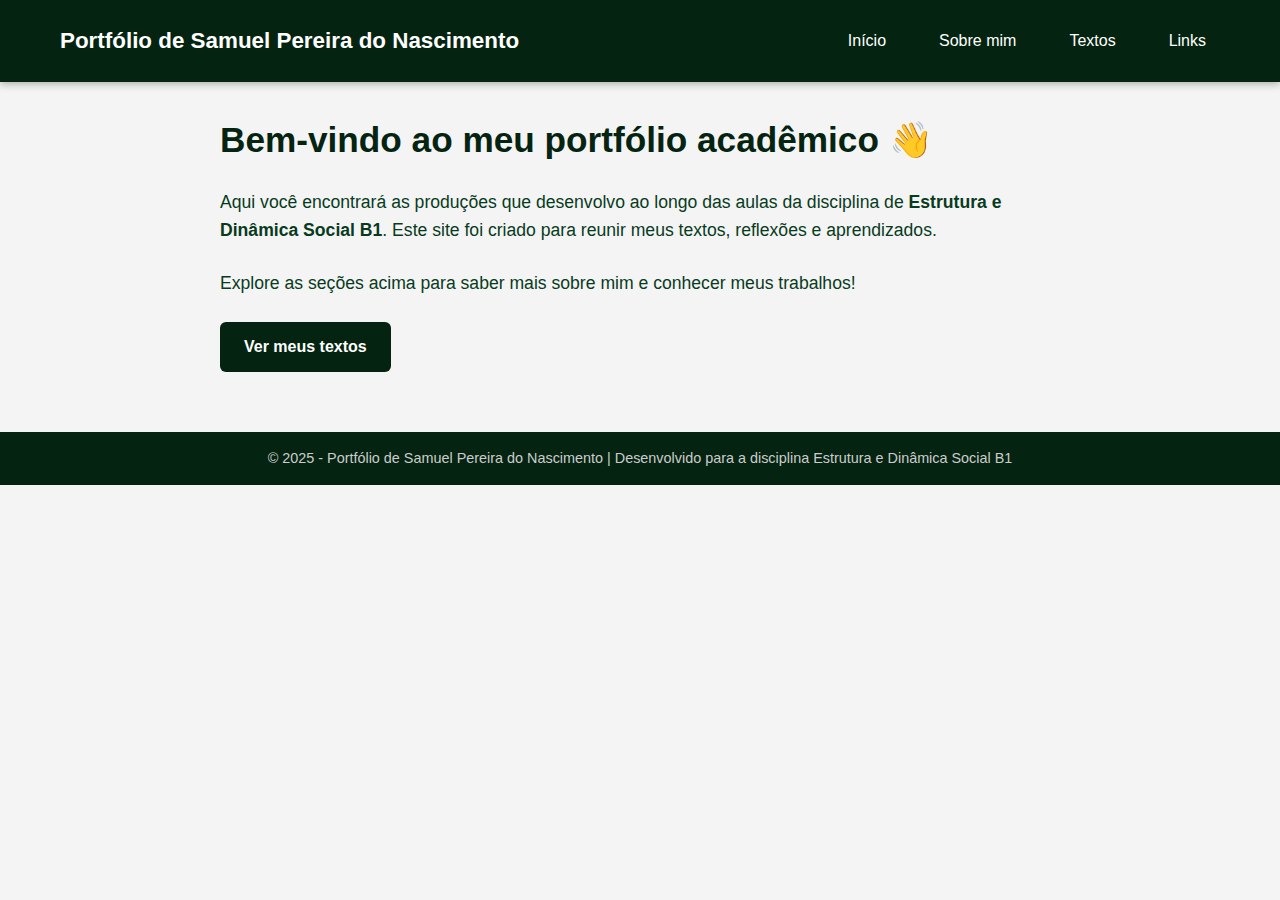
<file: index.html>
<!-- arquivo: index.html -->
<!DOCTYPE html>
<html lang="pt-BR">
<head>
    <meta charset="UTF-8">
    <meta name="viewport" content="width=device-width, initial-scale=1.0">
    <title>Portfólio - Samuel Pereira do Nascimento</title>
    <!-- Link para o CSS externo -->
    <link rel="stylesheet" href="style.css">
</head>
<body>

    <!-- ======= CABEÇALHO ======= -->
    <header>
        <h1>Portfólio de Samuel Pereira do Nascimento</h1>
        <nav>
            <a href="indexSS.html">Início</a>
            <a href="sobreSS.html">Sobre mim</a>
            <a href="textosSS.html">Textos</a>
            <a href="linksSS.html">Links</a>
        </nav>
    </header>

    <!-- ======= CONTEÚDO PRINCIPAL ======= -->
    <main>
        <h2>Bem-vindo ao meu portfólio acadêmico 👋</h2>
        <p>
            Aqui você encontrará as produções que desenvolvo ao longo das aulas da disciplina de 
            <strong>Estrutura e Dinâmica Social B1</strong>. Este site foi criado para reunir meus textos, reflexões e aprendizados.
        </p>
        <p>
            Explore as seções acima para saber mais sobre mim e conhecer meus trabalhos!
        </p>
        <a href="textosSS.html" class="btn">Ver meus textos</a>
    </main>

    <!-- ======= RODAPÉ ======= -->
    <footer>
        <p>© 2025 - Portfólio de Samuel Pereira do Nascimento | Desenvolvido para a disciplina Estrutura e Dinâmica Social B1</p>
    </footer>

</body>
</html>
</file>
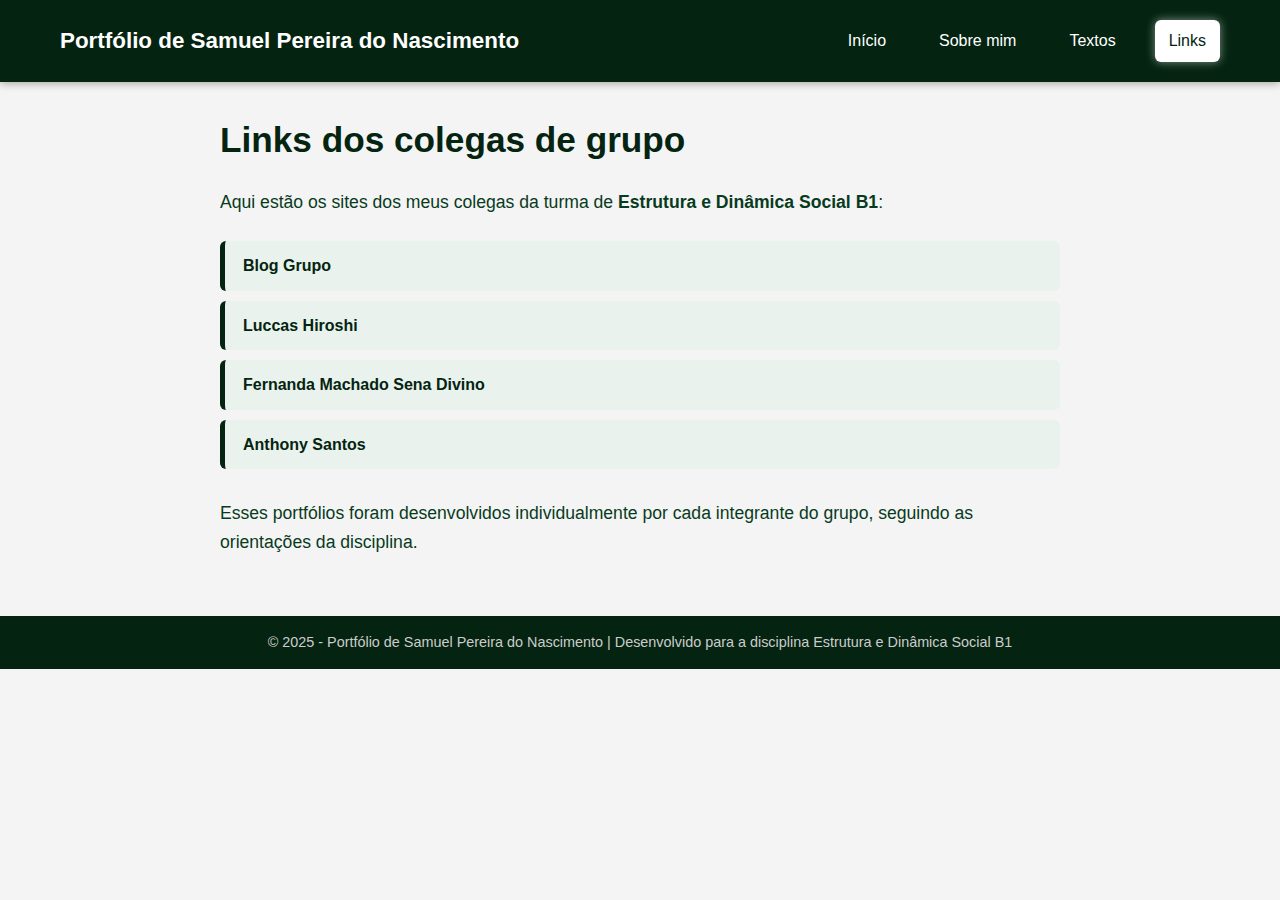
<file: linksSS.html>
<!-- arquivo: links.html -->
<!DOCTYPE html>
<html lang="pt-BR">
<head>
    <meta charset="UTF-8">
    <meta name="viewport" content="width=device-width, initial-scale=1.0">
    <title>Links - Portfólio de Samuel Pereira do Nascimento</title>
    <!-- Link para o CSS externo -->
    <link rel="stylesheet" href="style.css">
</head>
<body>

    <!-- ======= CABEÇALHO ======= -->
    <header>
        <h1>Portfólio de Samuel Pereira do Nascimento</h1>
        <nav>
            <a href="index.html">Início</a>
            <a href="sobreSS.html">Sobre mim</a>
            <a href="textosSS.html">Textos</a>
            <a href="linksSS.html" class="active">Links</a>
        </nav>
    </header>

    <!-- ======= CONTEÚDO PRINCIPAL ======= -->
    <main>
        <h2>Links dos colegas de grupo</h2>
        <p>Aqui estão os sites dos meus colegas da turma de <strong>Estrutura e Dinâmica Social B1</strong>:</p>

        <ul class="link-list">
            <li><a href="https://luccashiroshi.github.io/blog_grupo_eds/" target="_blank">Blog Grupo</a></li>
            <li><a href="https://luccashiroshi.github.io/EDS/" target="_blank">Luccas Hiroshi</a></li>
            <li><a href="https://machadosena.wixsite.com/mica-do-eu-social" target="_blank">Fernanda Machado Sena Divino</a></li>
            <li><a href="https://anthonysantos11202420571.blogspot.com/" target="_blank">Anthony Santos</a></li>
        </ul>

        <p style="margin-top: 30px;">
            Esses portfólios foram desenvolvidos individualmente por cada integrante do grupo, seguindo as orientações da disciplina.
        </p>
    </main>

    <!-- ======= RODAPÉ ======= -->
    <footer>
        <p>© 2025 - Portfólio de Samuel Pereira do Nascimento | Desenvolvido para a disciplina Estrutura e Dinâmica Social B1</p>
    </footer>

</body>
</html>
</file>
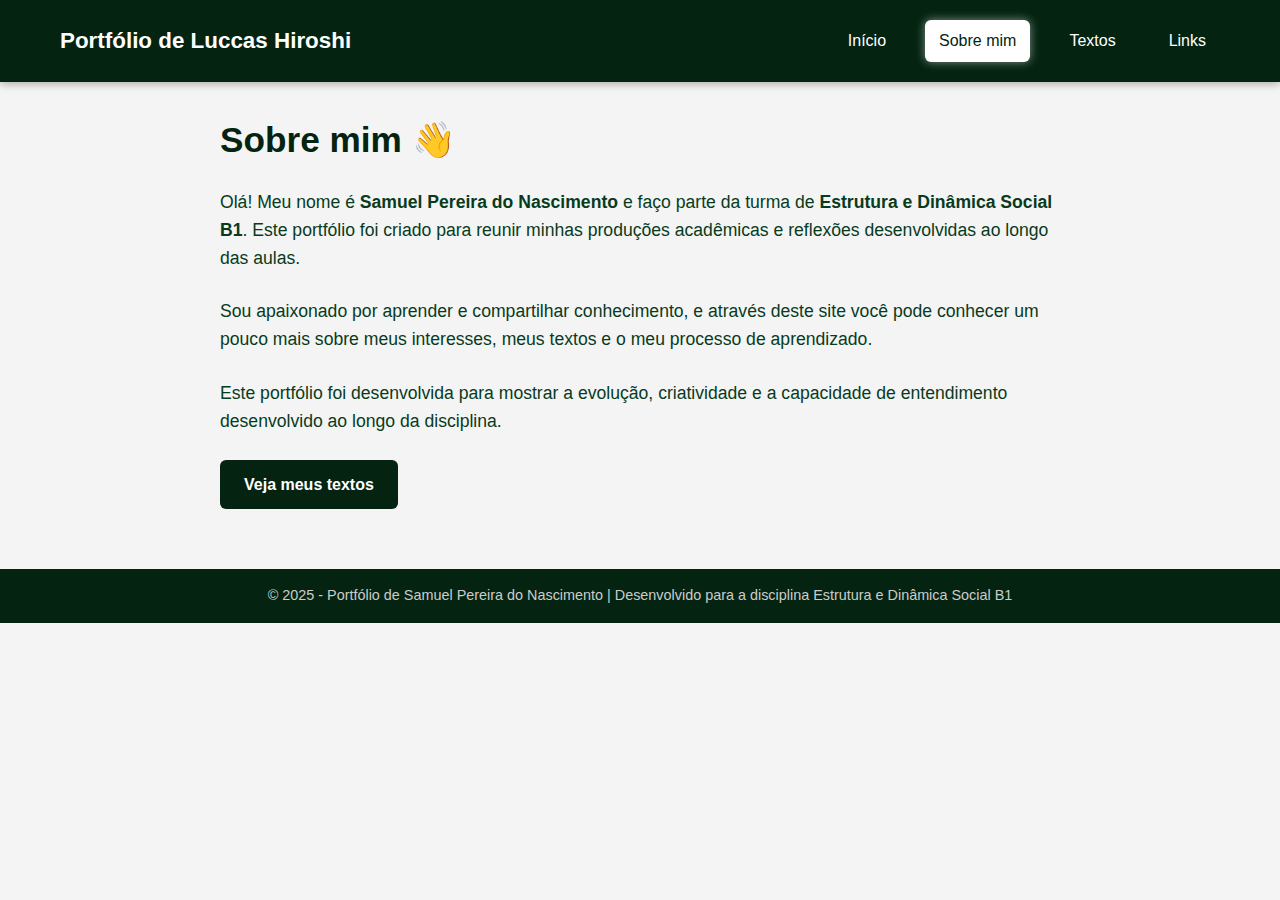
<file: sobreSS.html>
<!-- arquivo: sobre.html -->
<!DOCTYPE html>
<html lang="pt-BR">
<head>
    <meta charset="UTF-8">
    <meta name="viewport" content="width=device-width, initial-scale=1.0">
    <title>Sobre mim - Samuel Pereira do Nascimento</title>
    <!-- Link para o CSS externo -->
    <link rel="stylesheet" href="style.css">
</head>
<body>

    <!-- ======= CABEÇALHO ======= -->
    <header>
        <h1>Portfólio de Luccas Hiroshi</h1>
        <nav>
            <a href="index.html">Início</a>
            <a href="sobreSS.html" class="active">Sobre mim</a>
            <a href="textosSS.html">Textos</a>
            <a href="linksSS.html">Links</a>
        </nav>
    </header>

    <!-- ======= CONTEÚDO PRINCIPAL ======= -->
    <main>
        <h2>Sobre mim 👋</h2>
        <p>
            Olá! Meu nome é <strong>Samuel Pereira do Nascimento</strong> e faço parte da turma de 
            <strong>Estrutura e Dinâmica Social B1</strong>. Este portfólio foi criado para reunir minhas produções acadêmicas e reflexões desenvolvidas ao longo das aulas.
        </p>
        <p>
            Sou apaixonado por aprender e compartilhar conhecimento, e através deste site você pode conhecer um pouco mais sobre meus interesses, meus textos e o meu processo de aprendizado.
        </p>
        <p>
            Este portfólio foi desenvolvida para mostrar a evolução, criatividade e a capacidade de entendimento desenvolvido ao longo da disciplina.
        </p>
        <a href="textosSS.html" class="btn">Veja meus textos</a>
    </main>

    <!-- ======= RODAPÉ ======= -->
    <footer>
        <p>© 2025 - Portfólio de Samuel Pereira do Nascimento | Desenvolvido para a disciplina Estrutura e Dinâmica Social B1</p>
    </footer>

</body>
</html>
</file>
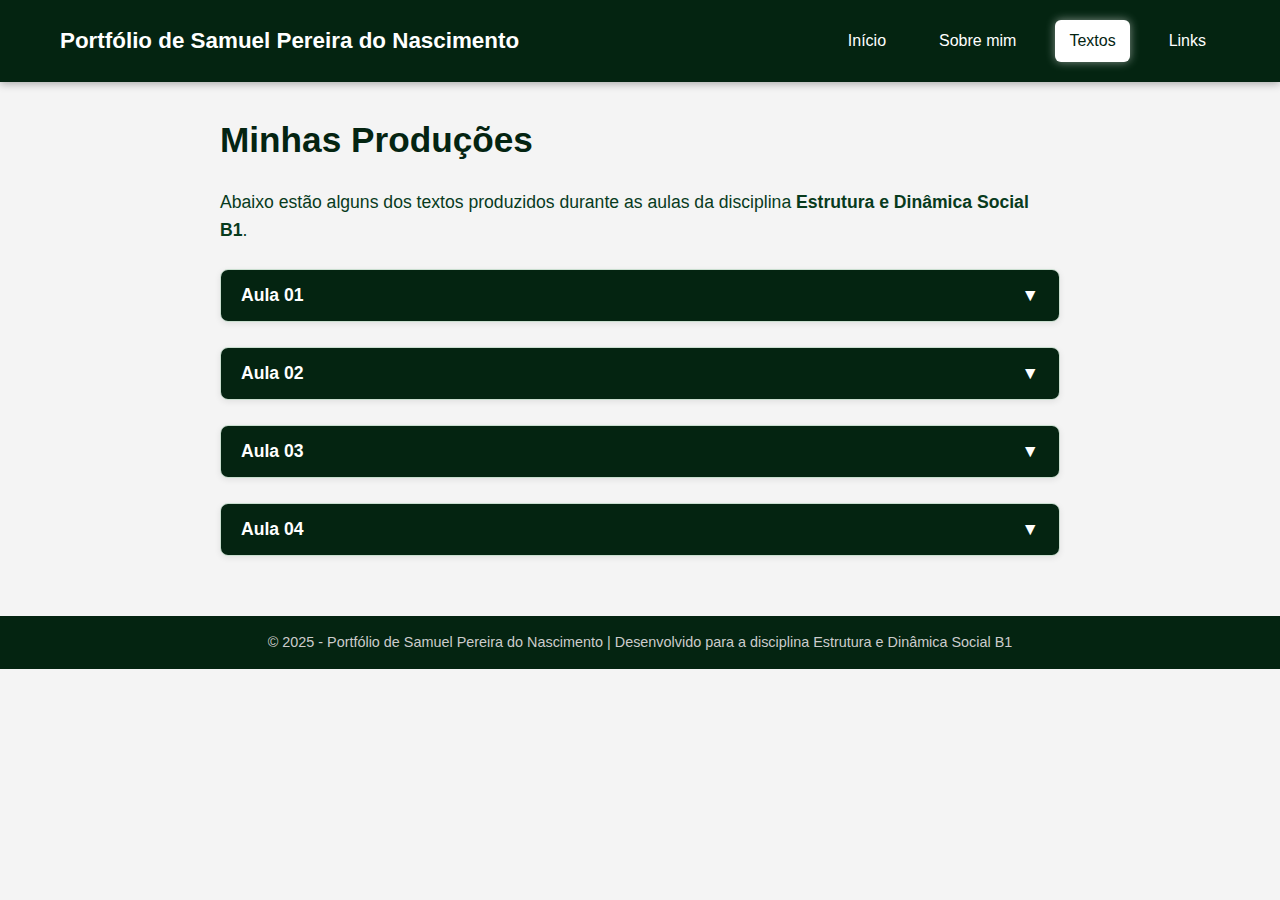
<file: textosSS.html>
<!-- arquivo: index.html -->
<!DOCTYPE html>
<html lang="pt-BR">
<head>
    <meta charset="UTF-8">
    <meta name="viewport" content="width=device-width, initial-scale=1.0">
    <title>Portfólio - Samuel Pereira do Nascimento</title>
    <!-- Link para o CSS externo -->
    <link rel="stylesheet" href="style.css">
</head>
<body>

    <!-- ======= CABEÇALHO ======= -->
    <header>
        <h1>Portfólio de Samuel Pereira do Nascimento</h1>
        <nav>
            <a href="indexSS.html">Início</a>
            <a href="sobreSS.html">Sobre mim</a>
            <a href="textosSS.html" class="active">Textos</a>
            <a href="linksSS.html">Links</a>
        </nav>
    </header>

    <!-- ======= CONTEÚDO PRINCIPAL ======= -->
    <main>
        <h2>Minhas Produções</h2>
        <p>Abaixo estão alguns dos textos produzidos durante as aulas da disciplina <strong>Estrutura e Dinâmica Social B1</strong>.</p>

        <!-- ======= TEXTO 1 ======= -->
        <section class="text">
            <button class="toggle-btn">Aula 01</button>
            <div class="content">
            <p>
                Eu sou Samuel Pereira do Nascimento, nasci em 2000 e gosto de falar que meus hábitos são uma mistura de gerações, com as quais convivi na infância. De um lado, minha geração anterior à minha que tinha o hábito de brincar na rua com brinquedos improvisados, por exemplo: futebol com trave de campos improvisados, no uso de jogar taco, uma simulação de jogo com bolinha de tênis e tacos improvisados, e outra geração posterior à minha, que começaram a brincar com videogames e celulares e não gostava de brincadeiras com objetos improvisados.
                Vindo de uma família de origem humilde, minha avó fala que somos de origem indígena, nos pelas características físicas percebemos alguns traços europeus. Apesar de minha avó saber que seu pai é de origem europeia eles não falavam muito sobre isso, o que me levou a questioná-la sobre a região que ela nasceu e contexto histórico da área que ela nasceu. Minha avó nasceu no Piauí, na década de 40 e nessa época ocorreu uma grande migração para a região devido às áreas de criação para abastecimento do mercado europeu. Dessa forma, nunca consegui uma prova concreta, mas só o levantamento da história e genealogia.


            </p>
            </div>
        </section>

        <!-- ======= TEXTO 2 ======= -->
        <section class="text">
            <button class="toggle-btn">Aula 02</button>
            <div class="content">
            <p>
                Ao refletir sobre as discussões da aula 2, percebo como minhas experiências e trajetória pessoal dialogam com a importância de estar atento às relações e transformações culturais. Venho de uma família humilde, com uma história marcada por diferentes origens e miscigenação, onde observamos traços indígenas e europeus. Na minha infância, vivi a transição entre gerações: de um lado, as brincadeiras simples e improvisadas na rua; de outro, a chegada dos videogames e celulares. Essa vivência me tornou atento à diversidade cultural e à evolução das relações ao meu redor, assim como ressaltado na aula sobre a necessidade de acompanhar o desenvolvimento de novos contextos sociais.

                A observação constante e o questionamento sobre minha própria história, incentivados pela busca de oportunidades que meus pais e avós não tiveram, alinhou-se ao que foi tratado em aula sobre Clifford Geertz e a atenção ao que está acontecendo. Compreendo, portanto, que minha trajetória – estudando em uma universidade pública e alcançando novos horizontes – é fruto dessa percepção crítica sobre cultura, relações e contextos, elementos essenciais para evoluir nas relações e compreender os processos sociais em que estou inserido.
            </p>
            </div>
        </section>

        <!-- ======= TEXTO 3 ======= -->
        <section class="text">
            <button class="toggle-btn">Aula 03</button>
            <div class="content">
            <p>
                                    
                    Na aula de hoje foi discutido e estimulado sobre a importância e o impacto da Estrutura e Dinâmica Social e como isso pode impactar no vivido, após o nosso estudo sobre identidade, pois ajuda refletir como a produção de conhecimento é vista nos dias de hoje.

                    Stuart Hall e Baumann foram utilizados como referência para estudos sobre identidade, ou seja, sobre a formação dos sujeitos ao longo de sua vida levando em conta características, o influência do ambiente e a localização no tempo e no espaço e em referência a um ou vários grupos. Não tem como falar de identidade sem levar em consideração a alteridade e o outro. Exploramos na aula que é muito importante a formação dos sujeitos e grupos, por meio das quais as identidades são interpretadas. Na aula foi realizado uma dinâmica para troca de objetos com diferentes alunos, o que ajudou a compreender um pouco sobre cada pessoa, permitindo entender sobre a identidade deles e levando a uma relação de alteridade na escolha e a escolha dos objetos por outra pessoa.

                    Tem algumas coisas familiares que me marcaram até hoje.
            </p>
            </div>
        </section>
        <section class="text">
            <button class="toggle-btn">Aula 04</button>
            <div class="content">
            <p>
                Começamos conversando sobre as relações que existiram no século anterior formando um panorama com o conceito de raça. Os cientistas utilizavam como grupos inferiores e superiores sobre o conceito de raça. Somos iguais enquanto espécie, mas diferentes quanto aos costumes e hábitos, o que torna as pessoas únicas. Etnia é um conceito que se refere ao sentido cultural, de pertencimento.

Amadurecer e reformular nossa linguagem é importante para ressignificar as formas de conhecimento que foram estruturadas no último século. Natureza e cultura está ligado intimamente, pois é um critério relacionado com a construção capitalista de exploração, vendo a natureza como um meio. Como o racismo estrutural está ligado ao meu cotidiano? Nós somos agentes de transformação na estrutura e dinâmica social. Povos originários e temas utilizados para desconstruir a visão colonialista. Etnocentrismo é a prática de ver e julgar outras culturas a partir dos padrões do próprio cultura.

Quais as falas ou comportamentos que estão ligados com estereótipos e ao etnocentrismo?
            </p>
            </div>
        </section>
    </main>

    <!-- ======= RODAPÉ ======= -->
    <footer>
        <p>© 2025 - Portfólio de Samuel Pereira do Nascimento | Desenvolvido para a disciplina Estrutura e Dinâmica Social B1</p>
    </footer>

    <script>
        const buttons = document.querySelectorAll('.toggle-btn');
        buttons.forEach(btn => {
            btn.addEventListener('click', () => {
                const content = btn.nextElementSibling;
                content.classList.toggle('active');
                btn.classList.toggle('open');
            });
        });
    </script>

</body>
</html>
</file>
<file: style.css>
/* ======= RESET ======= */
* {
    margin: 0;
    padding: 0;
    box-sizing: border-box;
}

body {
    font-family: 'Segoe UI', Roboto, Arial, sans-serif;
    background-color: #f4f4f4;
    color: #333;
    line-height: 1.6;
}

/* ======= CABEÇALHO ======= */
header {
    background-color: #042411;
    color: white;
    display: flex;
    justify-content: space-between;
    align-items: center;
    padding: 20px 60px;
    width: 100%;
    top: 0;
    box-shadow: 0 2px 8px rgba(0, 0, 0, 0.3);
    z-index: 1000;
}

header h1 {
    font-size: 1.4rem;
    font-weight: 600;
    white-space: nowrap;
}

nav {
    display: flex;
    gap: 25px;
    flex-wrap: wrap;
}

nav a {
    color: #fff;
    text-decoration: none;
    font-weight: 500;
    padding: 8px 14px;
    border-radius: 6px;
    transition: all 0.3s ease;
}

nav a:hover {
    background-color: #fff;
    color: #042411;
    box-shadow: 0 0 10px rgba(255, 255, 255, 0.5);
}

nav a.active {
    background-color: #fff;
    color: #042411;
    box-shadow: 0 0 10px rgba(255, 255, 255, 0.5);
}


/* ======= SEÇÃO PRINCIPAL ======= */
main {
    max-width: 900px;
    margin: 0 auto 60px auto;
    padding: 30px 30px 0 30px; /* espaço abaixo do cabeçalho */
    text-align: left;
}

main h2 {
    font-size: 2.2rem;
    color: #042411;
    margin-bottom: 20px;
}

main p {
    font-size: 1.1rem;
    color: #083B1D;
    margin-bottom: 25px;
}

.btn {
    display: inline-block;
    background-color: #042411;
    color: white;
    padding: 12px 24px;
    border-radius: 6px;
    text-decoration: none;
    font-weight: 600;
    transition: all 0.3s ease;
}

.btn:hover {
    background-color: #083B1D;
    transform: translateY(-2px);
}

/* ======= RODAPÉ ======= */
footer {
    background-color: #042411;
    color: #ccc;
    text-align: center;
    padding: 15px;
    position: relative;
    bottom: 0;
    width: 100%;
    font-size: 0.9rem;
}

/* ======= ESTILO DA LISTA DE LINKS ======= */
.link-list {
    list-style: none;
    padding-left: 0;
    margin-top: 25px;
}

.link-list li {
    background-color: #e9f2ec;
    margin: 10px 0;
    border-left: 5px solid #042411;
    border-radius: 6px;
    padding: 12px 18px;
    transition: all 0.3s ease;
}

.link-list li:hover {
    background-color: #d9ebdf;
    transform: translateX(5px);
}

.link-list a {
    text-decoration: none;
    color: #042411;
    font-weight: 600;
}

.link-list a:hover {
    text-decoration: underline;
}

/* ======= TEXTOS EXPANDÍVEIS ======= */
.text {
    margin: 25px 0;
    border: 1px solid #c9decf;
    border-radius: 8px;
    overflow: hidden;
    background-color: #f9fdfb;
    box-shadow: 0 2px 6px rgba(0, 0, 0, 0.08);
    transition: box-shadow 0.3s ease;
}

.text:hover {
    box-shadow: 0 4px 12px rgba(0, 0, 0, 0.1);
}

.toggle-btn {
    width: 100%;
    text-align: left;
    padding: 15px 20px;
    font-size: 1.1rem;
    font-weight: 600;
    background-color: #042411;
    color: white;
    border: none;
    outline: none;
    cursor: pointer;
    transition: background 0.3s ease;
    position: relative;
}

.toggle-btn::after {
    content: "▼";
    position: absolute;
    right: 20px;
    transition: transform 0.3s ease;
}

.toggle-btn.open::after {
    transform: rotate(180deg);
}

.toggle-btn:hover {
    background-color: #083B1D;
}

.content {
    max-height: 0;
    overflow: hidden;
    transition: max-height 0.4s ease, padding 0.3s ease;
    padding: 0 20px;
}

.content.active {
    max-height: 1000px; /* altura máxima quando aberto */
    padding: 20px;
}

.content p {
    margin-bottom: 15px;
    color: #333;
    line-height: 1.7;
}

/* ======= RESPONSIVIDADE ======= */
@media (max-width: 900px) {
    header {
        padding: 15px 30px;
    }

    main {
        padding: 20px 20px 0 20px;
    }

    main h2 {
        font-size: 1.8rem;
    }

    main p {
        font-size: 1rem;
    }
}

@media (max-width: 700px) {
    header {
        flex-direction: column;
        align-items: center;
        gap: 10px;
        padding: 15px 25px;
    }

    nav {
        width: 100%;
        flex-direction:row;
        justify-content: center;
        gap: 10px;
    }

    nav a {
        background-color: #083B1D;
        padding: 10px;
        border-radius: 5px;
        text-align: center;
        width: 40%;
    }

    main {
        text-align: center;
        padding: 20px 20px 0 20px; /* espaço ajustado para mobile */
    }

    main h2 {
        font-size: 1.6rem;
    }

    main p {
        font-size: 1rem;
    }

    .btn {
        width: 80%;
        padding: 12px;
        font-size: 1rem;
    }
}

@media (max-width: 400px) {
    header h1 {
        font-size: 1.1rem;
    }

    .btn {
        width: 100%;
    }
}
</file>
